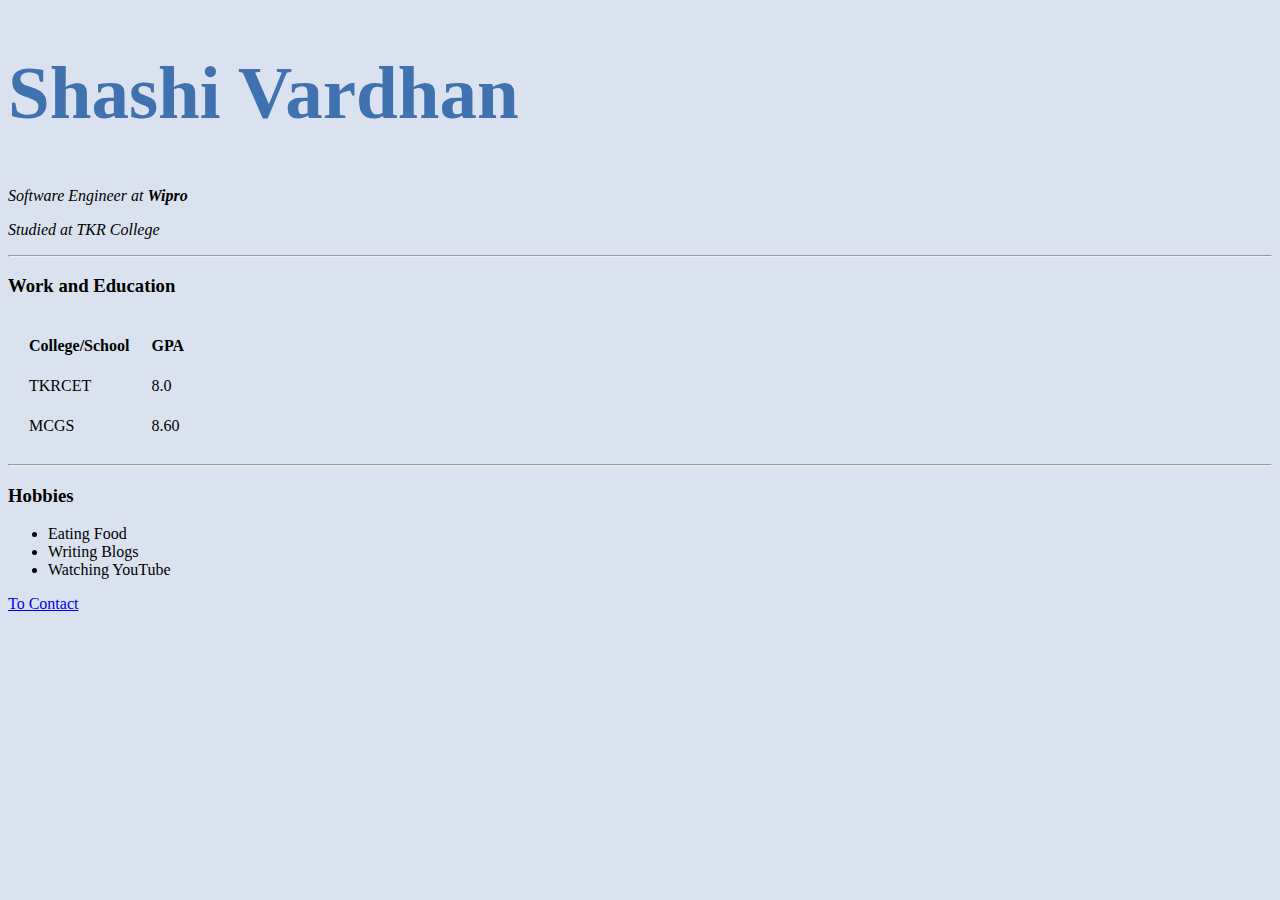
<file: index.html>
<!DOCTYPE html>
<html lang="en">
<head>
  <meta charset="UTF-8">
  <meta http-equiv="X-UA-Compatible" content="IE=edge">
  <meta name="viewport" content="width=device-width, initial-scale=1.0">
  <title>My Personal CV</title>
  <link rel="stylesheet" href="css/styles.css">
</head>
<body>
  <h1>Shashi Vardhan</h1>
  <p><em>Software Engineer at <strong>Wipro</strong></em></p>
  <p></p><em>Studied at TKR College</em></p>
  <hr>
  <h3>Work and Education</h3>
  <table cellspacing="20px">
    <tbody>
      <tr>
        <td>
          <strong>College/School</strong>
        </td>
        <td>
          <strong>GPA</strong>
        </td>
      </tr>
      <tr>
        <td>TKRCET</td>
        <td>8.0</td>
      </tr>
      <tr>
        <td>MCGS</td>
        <td>8.60</td>
      </tr>
    </tbody>
  </table>
  <hr>
  <h3>Hobbies</h3>
  <ul>
    <li>Eating Food</li>
    <li>Writing Blogs</li>
    <li>Watching YouTube</li>
  </ul>
  <a href="contact.html">To Contact</a>
</body>
</html>
</file>
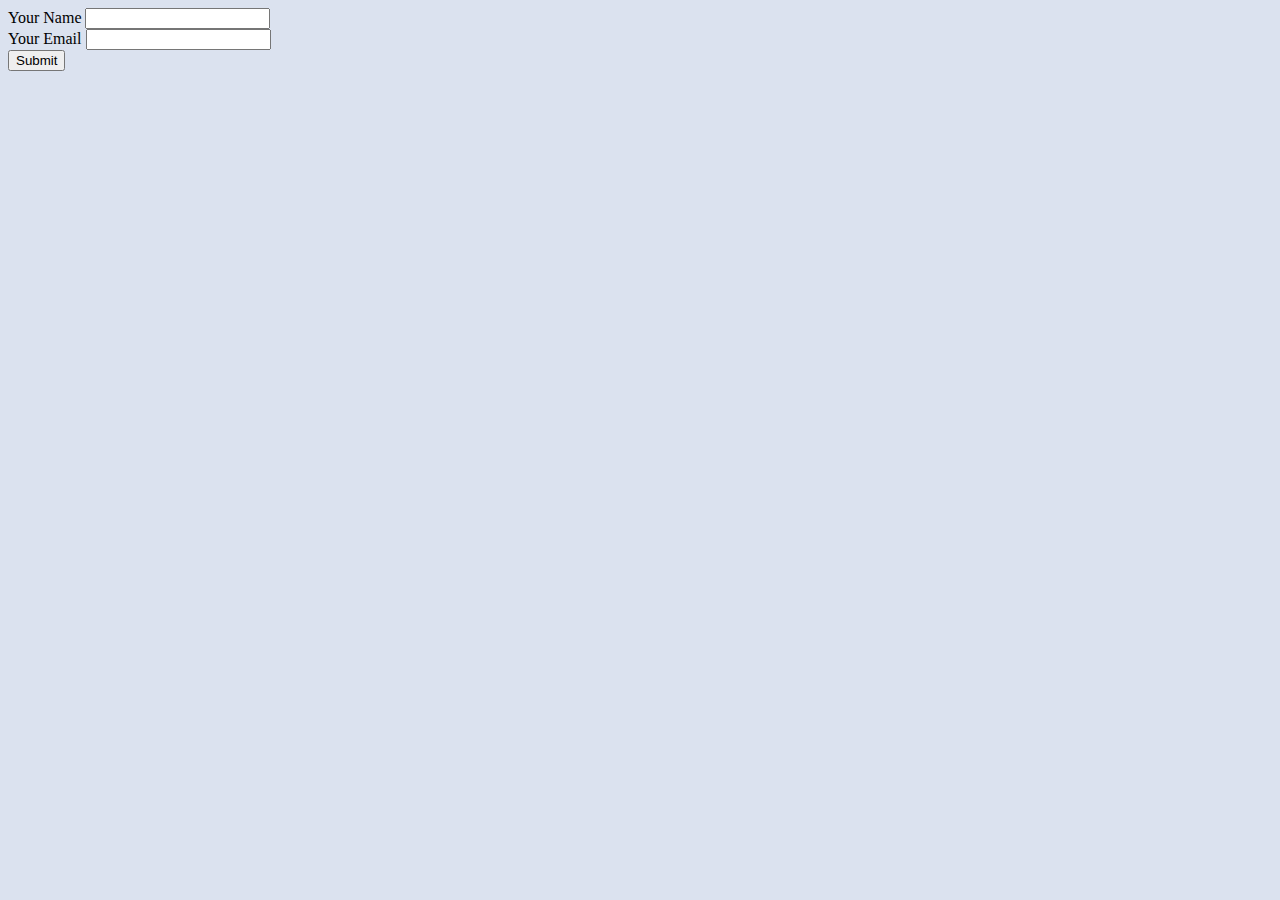
<file: contact.html>
<!DOCTYPE html>
<html lang="en">
  <head>
    <meta charset="UTF-8" />
    <meta http-equiv="X-UA-Compatible" content="IE=edge" />
    <meta name="viewport" content="width=device-width, initial-scale=1.0" />
    <title>Contact</title>
    <link rel="stylesheet" href="/css/styles.css" />
  </head>
  <body>
    <form class="" action="index.html" method="get">
      <label>Your Name</label>
      <input type="text" name="Name" /><br />
      <label>Your Email</label>
      <input type="email" name="email" value="" /><br />
      <input type="submit" name="Submit" value="Submit" />
    </form>
  </body>
</html>
</file>
<file: css/styles.css>
body{
    background-color: #DBE2EF;
}
h1{
    color: #3F72AF;
    font-size: 75px;
}
</file>
